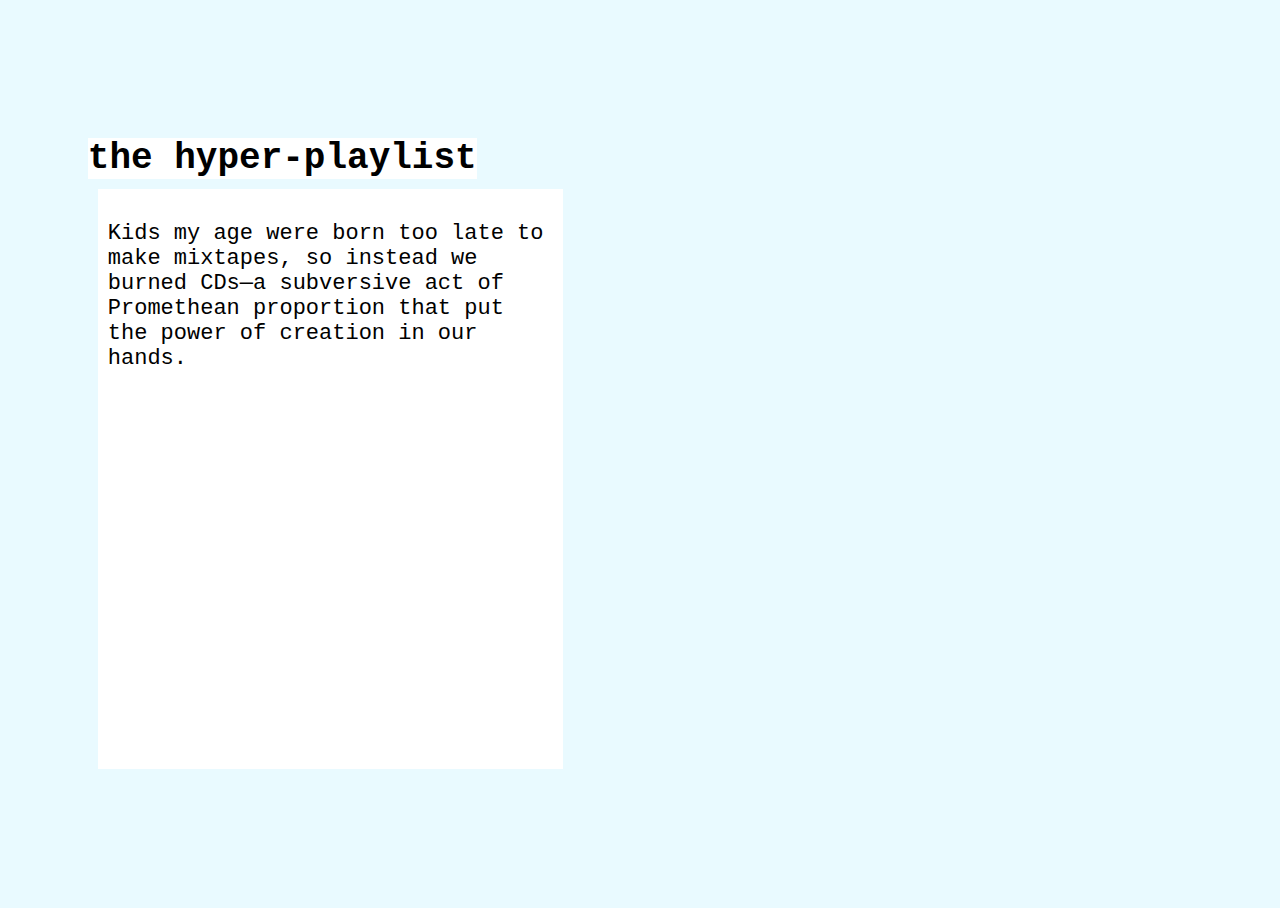
<file: index.html>
<!DOCTYPE html>
<html>

<head>
    <title>Hyper-Playlist</title>
    <link rel="stylesheet" type="text/css" href="./styles/style.css" media="screen" />
</head>
    
<body>
    <div class="outermost-cont">
        <div class="outer-cont">
            <div class="title">the hyper-playlist</div>
            <div class="inner-cont">
            <p id="hidden-element1" class="hidden">Kids my age were born too late to make mixtapes, so instead we burned CDs—a subversive act of Promethean proportion that put the power of creation in our hands.</p>
            <p id="hidden-element2" class="hidden">(At least for the 74 minutes a single CD-R could hold.)</p>
            <p id="hidden-element3" class="hidden">Then came the important work of naming: Some scrawled haphazard liner notes in Sharpie across the CD's face; others slid, with a painstaking, surgical precision, the tip of an X-Acto knife along its reflective surface. Either way, we made our mark.</p>
            <p id="hidden-element4" class="hidden">The CD carried our fingerprints, its data our DNA.</p>
            </div>
        </div>
        <svg id="outer" class="play hidden" xmlns="http://www.w3.org/2000/svg" width="100" height="100" viewBox="0 0 100 100">
            <circle cx="50" cy="50" r="45" fill="333" />
            <a href="Jana Horn.html"><polygon id="inner" class="play" points="35,30 35,70 75,50" fill="#fff" /></a>
        </svg>
        <div id="upper-right" class="upper-right hidden">
            <p>In the spirit of those lovingly burned CDs, the songs in this hyper-playlist are more than just tracks — they are time capsules, charged with memory. <br><br>As you move between songs, audio will automatically play, so headphones are encouraged.</p>
        </div>  
    </div>
    <script src="./scripts/main.js"></script>
</body>


</html>
</file>
<file: styles/style.css>
* {
  box-sizing: border-box;
}

html {
  height: 100%;
  width: 100%;
}

@import url('https://fonts.googleapis.com/css2?family=Cutive+Mono&family=DM+Sans:opsz@9..40&display=swap');

body {
  font-family: 'Cutive Mono', monospace;
  font-size: 22px;
}

a {
  color:salmon;
}

html {
  height: 100%;
  width: 100%;
}

body {
  background-color:#E9FAFF
}

.play {
  transition: all .3s ease-in-out;
}

#inner:hover {
  fill: salmon;
}

.outermost-cont {
  display: flex;
  flex-flow: row;
  justify-content: space-evenly;
  align-items: center;
}

.outer-cont {
  padding: 10px;
  width: 800px;
  height: 400px;
  display: flex;
  flex-direction: column;
  justify-content: center;
  align-items: flex-start;
  min-height: 100vh;
  max-width: 40%;
}

.inner-cont {
  padding: 10px;
  margin: 10px;
  background-color: white;
}

.upper-right {
  padding: 10px;
  width: 400px;
  height: 20%;
  max-width: 30%;
  background-color: white;
  color: black;
  display:flex;
  flex-direction: column;
  align-items: center;
}

.title {
  position: relative;
  background-color: white;
  color: black;
  font-weight: bolder;
  font-size: 36px;
}

.hidden {
  opacity: 0;
  transition: opacity 1s ease-in-out;
}

.visible {
  opacity: 1;
}
</file>
